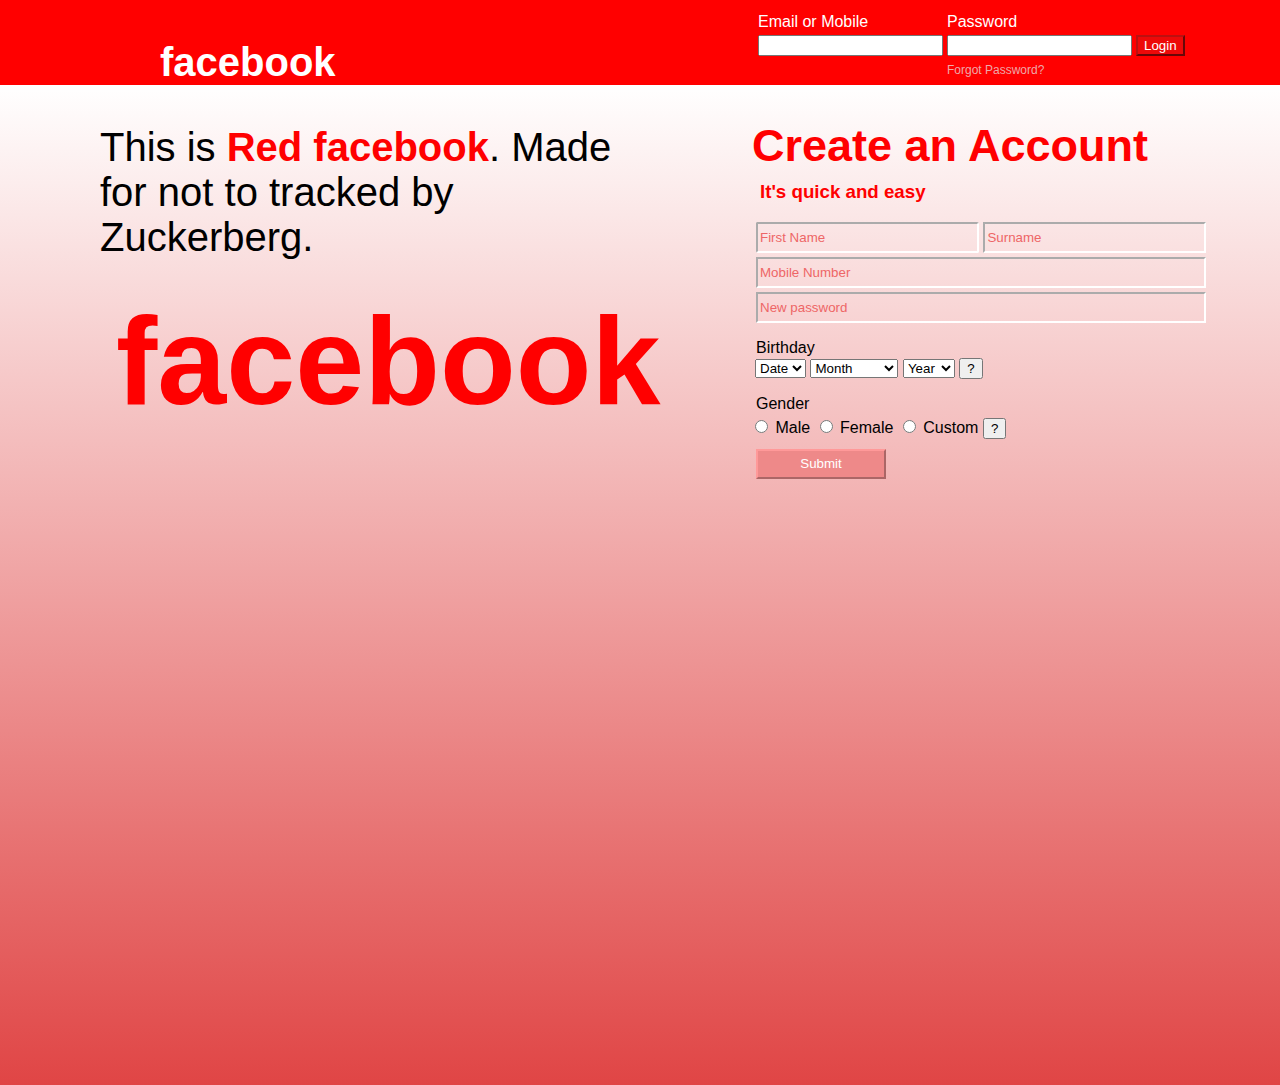
<file: index.html>
<!DOCTYPE html>
<html lang="en">
<head>
    <meta charset="UTF-8">
    <meta http-equiv="X-UA-Compatible" content="IE=edge">
    <meta name="viewport" content="width=device-width, initial-scale=1.0">
    <link rel="stylesheet" href="fb1.css" type="text/css"> 
    <title>Facebook</title>
</head>
<body>
    <script type="text/javascript" src="jquery-3.7.1.js" ></script>
    <script src="fb1.js"></script>
    <script src="jquery.validate.js"></script>

    <div class="conatainer">
    <div class="header">
        <div class="logo">
            <a class="logo-text" href="fb1.html">facebook</a>
        </div>
        <div class="login">
            <form action="">

            <table class="login-controls">
                <tr>
                   <td><label class="login-label">Email or Mobile</label></td>
                    <td><label class="login-label">Password</label></td>
                </tr>
                <tr>
                    <td><input type="text"></td>
                    <td><input type="text"></td>
                    <td><input class="sub-btn" type="submit" value="Login"></td>
                </tr>
                <tr>
                    <td></td>
                    <td><a href="fb.html" id="forgot">Forgot Password?</a></td>
                </tr>
            </table>
        </form>
        </div>
    </div>

    <div class="main-body">
        <div class="left-section">

            <p class="para">This is<label class="red"> Red facebook</label>. Made for not to tracked by Zuckerberg.</p>
            <h1 id="face">facebook</h1>

        </div>

        <div class="right-section">

            <h1 id="form-heading">Create an Account</h1>
            <h3 id="quick">It's quick and easy</h3>

            <form class="all-form" id="all-form">
                <input name="fname" id="f-name" type="text" placeholder="First Name">
                <input name="sname" id="s-name" type="text" placeholder="Surname">
                <br>
                <input name="mnum" id="m-number" type="text" placeholder="Mobile Number">
                <br>
                <input name="pass" id="password" type="text" placeholder="New password">

                <p id="birth">Birthday</p>
                <br>
                <div id="date">
                <select name="day" >
                    <option value="">Date</option>
                    <option value="1">1</option>
                    <option value="2">2</option>
                    <option>3</option>
                    <option>4</option>
                    <option>5</option>
                    <option>6</option>
                    <option>7</option>
                    <option>8</option>
                    <option>9</option>
                    <option>10</option>
                    <option>11</option>
                    <option>12</option>
                    <option>13</option>
                    <option>14</option>
                </select>
                <select name="month">
                    <option>Month</option>
                    <option>January</option>
                    <option>February</option>
                    <option>March</option>
                    <option>April</option>
                    <option>May</option>
                    <option>June</option>
                    <option>July</option>
                    <option>August</option>
                    <option>September</option>
                    <option>October</option>
                    <option>November</option>
                    <option>December</option>
                </select>
                <select name="year">
                    <option>Year</option>
                    <option>2000</option>
                    <option>2001</option>
                    <option>2003</option>
                    <option>2004</option>
                    <option>2005</option>
                    <option>2006</option>
                </select>
                <button>?</button>
            </div>
            <div>
            <p id="gender">Gender</p>
            <div id="gender-btn">
            <input type="radio" name="Gender" value="Male" class="radio-btn">
            <label>Male</label>

            <input type="radio" name="Gender" value="Female" class="radio-btn">
            <label>Female</label>

            <input type="radio" name="Gender" value="Custom" class="radio-btn">
            <label>Custom</label>
            
            <button>?</button>
            </div>
            </div>

            <input type="submit" value="Submit" id="submit-btn">
            </form>
        </div>
    </div>
    </div>
    
</body>
</html>
</file>
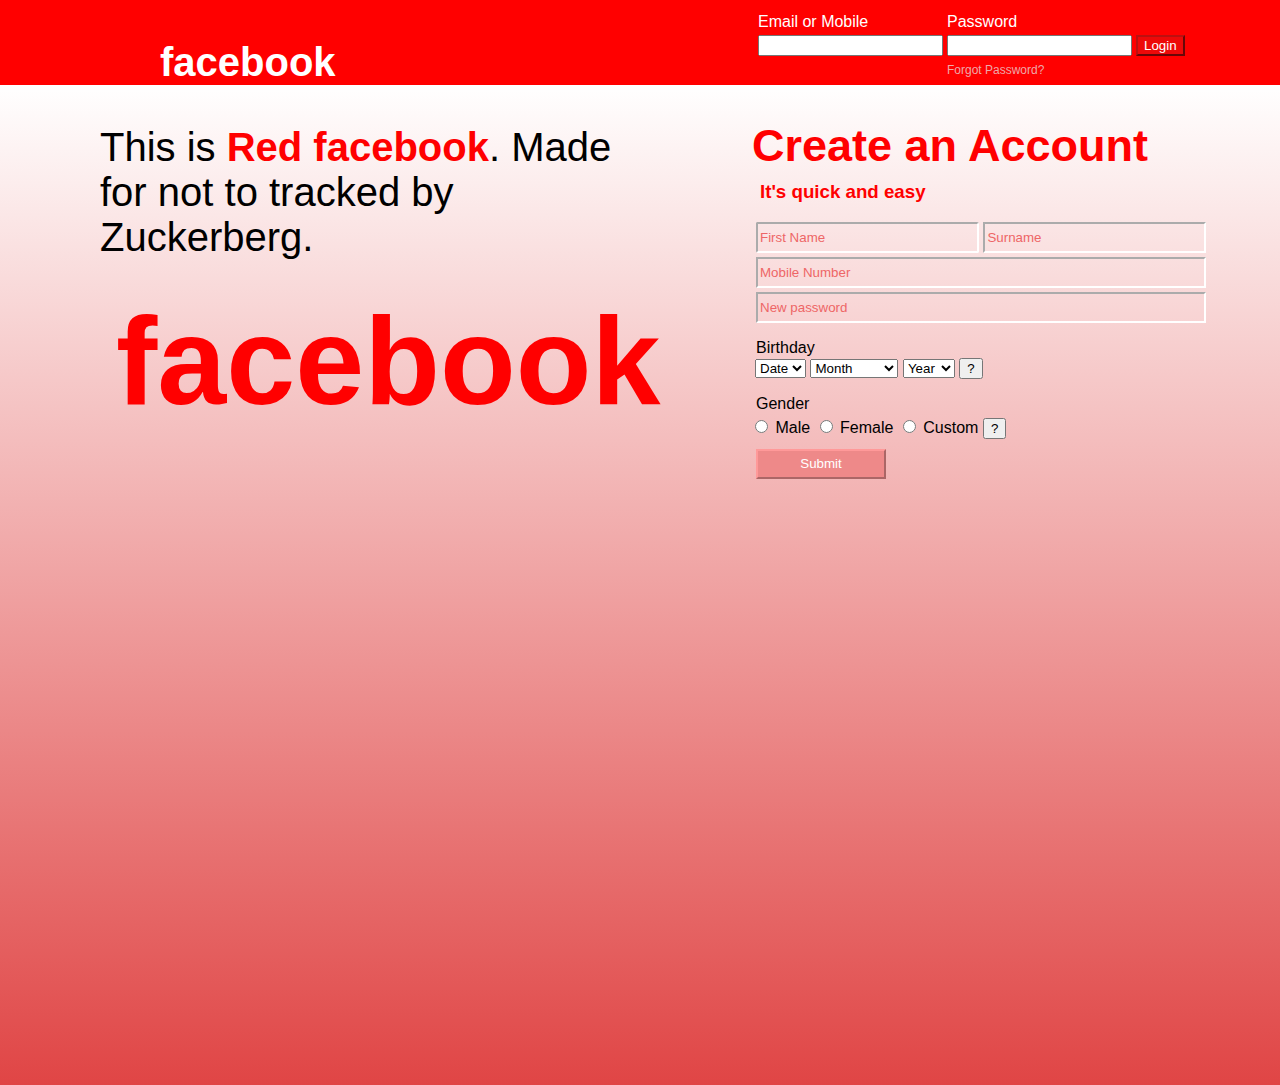
<file: fb1.html>
<!DOCTYPE html>
<html lang="en">
<head>
    <meta charset="UTF-8">
    <meta http-equiv="X-UA-Compatible" content="IE=edge">
    <meta name="viewport" content="width=device-width, initial-scale=1.0">
    <link rel="stylesheet" href="fb1.css" type="text/css"> 
    <title>Facebook</title>
</head>
<body>
    <script type="text/javascript" src="jquery-3.7.1.js" ></script>
    <script src="fb1.js"></script>
    <script src="jquery.validate.js"></script>

    <div class="conatainer">
    <div class="header">
        <div class="logo">
            <a class="logo-text" href="fb1.html">facebook</a>
        </div>
        <div class="login">
            <form action="">

            <table class="login-controls">
                <tr>
                   <td><label class="login-label">Email or Mobile</label></td>
                    <td><label class="login-label">Password</label></td>
                </tr>
                <tr>
                    <td><input type="text"></td>
                    <td><input type="text"></td>
                    <td><input class="sub-btn" type="submit" value="Login"></td>
                </tr>
                <tr>
                    <td></td>
                    <td><a href="fb.html" id="forgot">Forgot Password?</a></td>
                </tr>
            </table>
        </form>
        </div>
    </div>

    <div class="main-body">
        <div class="left-section">

            <p class="para">This is<label class="red"> Red facebook</label>. Made for not to tracked by Zuckerberg.</p>
            <h1 id="face">facebook</h1>

        </div>

        <div class="right-section">

            <h1 id="form-heading">Create an Account</h1>
            <h3 id="quick">It's quick and easy</h3>

            <form class="all-form" id="all-form">
                <input name="fname" id="f-name" type="text" placeholder="First Name">
                <input name="sname" id="s-name" type="text" placeholder="Surname">
                <br>
                <input name="mnum" id="m-number" type="text" placeholder="Mobile Number">
                <br>
                <input name="pass" id="password" type="text" placeholder="New password">

                <p id="birth">Birthday</p>
                <br>
                <div id="date">
                <select name="day" >
                    <option value="">Date</option>
                    <option value="1">1</option>
                    <option value="2">2</option>
                    <option>3</option>
                    <option>4</option>
                    <option>5</option>
                    <option>6</option>
                    <option>7</option>
                    <option>8</option>
                    <option>9</option>
                    <option>10</option>
                    <option>11</option>
                    <option>12</option>
                    <option>13</option>
                    <option>14</option>
                </select>
                <select name="month">
                    <option>Month</option>
                    <option>January</option>
                    <option>February</option>
                    <option>March</option>
                    <option>April</option>
                    <option>May</option>
                    <option>June</option>
                    <option>July</option>
                    <option>August</option>
                    <option>September</option>
                    <option>October</option>
                    <option>November</option>
                    <option>December</option>
                </select>
                <select name="year">
                    <option>Year</option>
                    <option>2000</option>
                    <option>2001</option>
                    <option>2003</option>
                    <option>2004</option>
                    <option>2005</option>
                    <option>2006</option>
                </select>
                <button>?</button>
            </div>
            <div>
            <p id="gender">Gender</p>
            <div id="gender-btn">
            <input type="radio" name="Gender" value="Male" class="radio-btn">
            <label>Male</label>

            <input type="radio" name="Gender" value="Female" class="radio-btn">
            <label>Female</label>

            <input type="radio" name="Gender" value="Custom" class="radio-btn">
            <label>Custom</label>
            
            <button>?</button>
            </div>
            </div>

            <input type="submit" value="Submit" id="submit-btn">
            </form>
        </div>
    </div>
    </div>
    
</body>
</html>
</file>
<file: fb1.css>
.header{
    background: red;
    width: 100%;
    height: 85px;   
}
body{
    margin: 0;
    font-family: Arial, Helvetica, sans-serif,Helvetica Neue;
}
.logo{
    width: 50%;
    padding-top: 40px;
    float: left;
}
.login{
    width: 50%;
    float: left;
    padding-top: 10px;
}
.logo-text{
    color: #fff;
    font-size: 40px;
    font-weight: bold;
    text-decoration: none;
    margin-left: 160px;
    font-family: Arial, Helvetica, sans-serif,Helvetica Neue;
}
.login-label{
    color:#fff;
    
}
.login-controls{
    margin-left: 115px;
}
#forgot{
    text-decoration: none;
    color: rgb(238 169 169);
    font-size: 12px;
}
.sub-btn{
    border-color: rgb(188, 16, 16);
    color: #fff;
    background-color: rgb(237 9 9);
    cursor: pointer;
}
.sub-btn:hover{
    background: black;
}
.left-section{
    width: 50%;
    float: left;
}
.right-section
{
    width: 50%;
    float: left;
}
.main-body
{
    background:linear-gradient(white,#e04545);
    width: 100%;
    height: 1000px;
    float: left;
} 
.para
{
    padding-left: 100px;
    font-size: 40px;
}  
.red
{
    color: red;
    font-weight: bold;
    font-family: Arial, Helvetica, sans-serif,Helvetica Neue;
}
#face
{
    color: red;
    font-family: Arial, Helvetica, sans-serif,Helvetica Neue;
    font-weight: bold;
    font-size: 124px;
    margin-left: 116px;
    margin-top: -10px;
}
#form-heading
{
    padding-left: 112px;
    margin-top: 35px;
    font-size: 45px;
    font-family: Arial, Helvetica, sans-serif,Helvetica Neue;
    color: red;
}
#quick
{
    padding-left: 120px;
    margin-top: -21px;
    color: red;
    font-family: Arial, Helvetica, sans-serif,Helvetica Neue;
}
.all-form
{
    padding-left: 116px;
}
#f-name
{
    width: 215px;
    height: 25px;
    border-radius: 2px;
    border-color:white;  
    background:local 
    
}
#s-name
{
    width: 215px;
    height: 25px;
    border-color:white; 
    background: scroll;
}
#m-number
{
    width: 442px;
    height: 25px;
    margin-top: 4px;
    border-color:white; 
    background: fixed;
}
#password
{
    width: 442px;
    height: 25px;
    margin-top: 4px;
    border-color:white;
    background: none; 
}
#birth
{
    margin-bottom: -15px;
}
#date
{
    margin-top: -2px;
    margin-left: -1px;
}
#submit-btn
{
    background-color: #ee8989;
    color: white;
    width: 130px;
    height: 30px;
    margin-top: 10px;
    border-color: #ff9999;

}
#gender-btn
{
    margin-left: -6px;
    margin-top: -12px;
}
.radio-btn
{
    accent-color: #ee6666;
}
::placeholder{
    color: #ee6666;
}
input:focus{

    outline-color: red;
}
</file>
